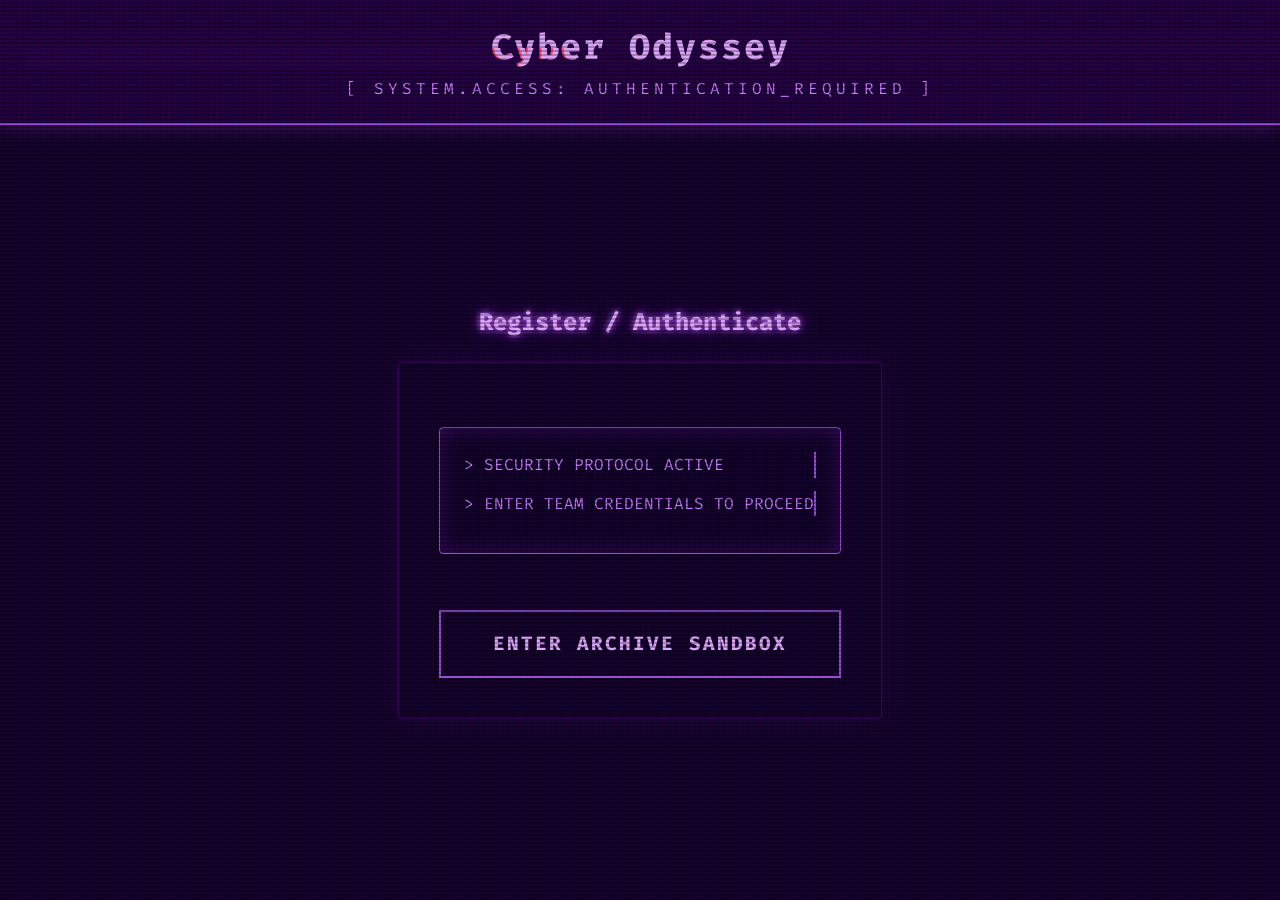
<file: login.html>
<!DOCTYPE html>
<html lang="en">

<head>
    <meta charset="UTF-8">
    <meta name="viewport" content="width=device-width, initial-scale=1.0">
    <title>Cyber Odyssey - Login</title>
    <link rel="stylesheet" href="round1.css">
    <link href="https://fonts.googleapis.com/css2?family=Fira+Code:wght@300;400;500;600;700&display=swap"
        rel="stylesheet">
    <style>
        .login-container {
            max-width: 500px;
            margin: 0 auto;
        }

        .login-card {
            background: var(--bg-primary);
            border: 1px solid var(--border-color);
            padding: 2.5rem;
            border-radius: 4px;
            box-shadow: 0 0 30px rgba(123, 44, 191, 0.15);
        }

        .login-field {
            margin-bottom: 1.5rem;
        }

        .login-field label {
            display: block;
            color: var(--highlight);
            font-family: 'Fira Code', monospace;
            font-size: 0.85rem;
            margin-bottom: 0.5rem;
        }

        .login-field input {
            width: 100%;
            background: rgba(10, 10, 15, 0.8);
            border: 1px solid var(--border-color);
            color: var(--text-main);
            font-family: 'Fira Code', monospace;
            font-size: 1rem;
            padding: 0.8rem 1rem;
            outline: none;
            box-sizing: border-box;
            transition: all 0.3s;
        }

        .login-field input:focus {
            border-color: var(--highlight);
            box-shadow: 0 0 10px rgba(123, 44, 191, 0.3);
        }

        .login-error {
            color: var(--error);
            font-family: 'Fira Code', monospace;
            font-size: 0.85rem;
            margin-top: 1rem;
            display: none;
        }

        .login-error.visible {
            display: block;
            animation: glitchText 0.3s ease;
        }

        @keyframes glitchText {
            0% {
                transform: translateX(-2px);
            }

            25% {
                transform: translateX(2px);
            }

            50% {
                transform: translateX(-1px);
            }

            100% {
                transform: translateX(0);
            }
        }

        @media (max-width: 600px) {
            .login-container {
                width: 100%;
                padding: 0;
            }

            .login-card {
                padding: 1.5rem 1rem;
            }

            .login-field input {
                font-size: 0.9rem;
                padding: 0.7rem 0.8rem;
            }
        }
    </style>
</head>

<body>
    <div class="crt-overlay"></div>
    <div class="scanline"></div>

    <header class="persistent-header">
        <h1 class="glitch" data-text="Cyber Odyssey">Cyber Odyssey</h1>
        <h2>[ SYSTEM.ACCESS: AUTHENTICATION_REQUIRED ]</h2>
    </header>

    <main class="game-container">
        <div class="login-container">
            <div class="screen active" style="display: block;">
                <h2 class="neon-text" style="text-align: center; margin-bottom: 1.5rem;">Register / Authenticate</h2>
                <div class="login-card">
                    <div class="terminal-box" style="margin-bottom: 2rem;">
                        <p class="typewriter">> SECURITY PROTOCOL ACTIVE</p>
                        <p class="typewriter delay-1">> ENTER TEAM CREDENTIALS TO PROCEED</p>
                    </div>

                    <div id="login-form">
                        <button type="button" id="sandbox-btn" class="cyber-btn" style="width: 100%;">
                            <span class="btn-text">ENTER ARCHIVE SANDBOX</span>
                        </button>
                    </div>

                    <div id="login-error" class="login-error">
                        > SYSTEM_ERROR: Sandbox initialization failed.
                    </div>
                </div>
            </div>
        </div>
    </main>

    <script src="login.js"></script>
</body>

</html>
</file>
<file: round1.css>
:root {
    --bg-primary: #10002b;
    --bg-card: #240046;
    --border-color: #3c096c;
    --brand-primary: #5a189a;
    --brand-hover: #7b2cbf;
    --highlight: #9d4edd;
    --text-secondary: #c77dff;
    --text-primary: #e0aaff;
    --success: #00b4d8;
    --error: #ff4d6d;
}

* {
    margin: 0;
    padding: 0;
    box-sizing: border-box;
    font-family: 'Fira Code', monospace;
}

body {
    background-color: var(--bg-primary);
    color: var(--text-primary);
    min-height: 100vh;
    display: flex;
    flex-direction: column;
    overflow-x: hidden;
}

.crt-overlay {
    position: fixed;
    top: 0;
    left: 0;
    width: 100vw;
    height: 100vh;
    background: linear-gradient(rgba(18, 16, 16, 0) 50%, rgba(0, 0, 0, 0.25) 50%), linear-gradient(90deg, rgba(255, 0, 0, 0.06), rgba(0, 255, 0, 0.02), rgba(0, 0, 255, 0.06));
    background-size: 100% 4px, 6px 100%;
    z-index: 100;
    pointer-events: none;
}

.scanline {
    width: 100%;
    height: 100px;
    z-index: 99;
    position: absolute;
    pointer-events: none;
    background: linear-gradient(0deg, rgba(0, 0, 0, 0) 0%, rgba(157, 78, 221, 0.2) 50%, rgba(0, 0, 0, 0) 100%);
    opacity: 0.1;
    animation: scanline 8s linear infinite;
}

@keyframes scanline {
    0% {
        top: -100px;
    }

    100% {
        top: 100%;
    }
}

.neon-text {
    text-shadow: 0 0 5px var(--highlight), 0 0 10px var(--highlight), 0 0 20px var(--brand-primary);
    color: var(--text-primary);
}

.persistent-header {
    background-color: rgba(36, 0, 70, 0.8);
    border-bottom: 2px solid var(--highlight);
    padding: 1.5rem;
    text-align: center;
    position: relative;
    z-index: 10;
    box-shadow: 0 0 20px rgba(157, 78, 221, 0.4);
}

.persistent-header h1 {
    font-size: 2.2rem;
    color: var(--text-primary);
    margin-bottom: 0.5rem;
    letter-spacing: 2px;
}

.persistent-header h2 {
    font-size: 1rem;
    color: var(--text-secondary);
    font-weight: 400;
    letter-spacing: 4px;
}

.glitch {
    position: relative;
}

.glitch::before,
.glitch::after {
    content: attr(data-text);
    position: absolute;
    top: 0;
    left: 0;
    width: 100%;
    height: 100%;
    background: rgba(36, 0, 70, 0.8);
}

.glitch::before {
    left: 2px;
    text-shadow: -2px 0 #ff4d6d;
    clip: rect(24px, 550px, 90px, 0);
    animation: glitch-anim-2 3s infinite linear alternate-reverse;
}

.glitch::after {
    left: -2px;
    text-shadow: -2px 0 #00b4d8;
    clip: rect(85px, 550px, 140px, 0);
    animation: glitch-anim 2.5s infinite linear alternate-reverse;
}

@keyframes glitch-anim {
    0% {
        clip: rect(10px, 9999px, 31px, 0);
    }

    20% {
        clip: rect(62px, 9999px, 14px, 0);
    }

    40% {
        clip: rect(34px, 9999px, 89px, 0);
    }

    60% {
        clip: rect(78px, 9999px, 55px, 0);
    }

    80% {
        clip: rect(14px, 9999px, 92px, 0);
    }

    100% {
        clip: rect(41px, 9999px, 2px, 0);
    }
}

@keyframes glitch-anim-2 {
    0% {
        clip: rect(65px, 9999px, 100px, 0);
    }

    20% {
        clip: rect(12px, 9999px, 55px, 0);
    }

    40% {
        clip: rect(89px, 9999px, 34px, 0);
    }

    60% {
        clip: rect(2px, 9999px, 78px, 0);
    }

    80% {
        clip: rect(55px, 9999px, 14px, 0);
    }

    100% {
        clip: rect(31px, 9999px, 62px, 0);
    }
}

.game-container {
    flex: 1;
    display: flex;
    justify-content: center;
    align-items: center;
    padding: 2rem;
    z-index: 10;
}

.screen {
    display: none;
    width: 100%;
    max-width: 700px;
}

.screen.active {
    display: block;
    animation: cyberFade 0.5s ease-out forwards;
}

@keyframes cyberFade {
    0% {
        opacity: 0;
        filter: contrast(200%) brightness(200%);
        transform: scale(1.05);
    }

    100% {
        opacity: 1;
        filter: contrast(100%) brightness(100%);
        transform: scale(1);
    }
}

.terminal-box {
    background: rgba(16, 0, 43, 0.8);
    border: 1px solid var(--highlight);
    padding: 1.5rem;
    margin: 1.5rem 0;
    box-shadow: inset 0 0 20px rgba(90, 24, 154, 0.5);
    border-radius: 4px;
    position: relative;
}

.terminal-box p {
    color: var(--text-secondary);
    margin-bottom: 0.8rem;
    line-height: 1.6;
}

.terminal-box p strong {
    color: var(--highlight);
}

.typewriter {
    overflow: hidden;
    white-space: nowrap;
    border-right: 2px solid var(--highlight);
    width: 0;
    animation: typing 1s steps(40, end) forwards, blink 0.75s step-end infinite;
}

.delay-1 {
    animation-delay: 1s, 0s;
}

.delay-2 {
    animation-delay: 2s, 0s;
}

.delay-3 {
    animation-delay: 3s, 0s;
}

.delay-4 {
    animation-delay: 4s, 0s;
    border-right: none;
}

@keyframes typing {
    from {
        width: 0
    }

    to {
        width: 100%
    }
}

@keyframes blink {

    from,
    to {
        border-color: transparent
    }

    50% {
        border-color: var(--highlight)
    }
}

.cyber-card {
    background-color: var(--bg-card);
    padding: 2.5rem;
    border: 1px solid var(--brand-hover);
    box-shadow: 0 0 15px rgba(123, 44, 191, 0.4), inset 0 0 30px rgba(36, 0, 70, 0.8);
    position: relative;
}

.input-group label {
    display: block;
    margin-bottom: 0.5rem;
    color: var(--highlight);
    font-weight: 600;
}

.input-wrapper {
    display: flex;
    align-items: center;
    background-color: #080016;
    border: 1px solid var(--brand-hover);
    padding: 0.5rem 1rem;
    box-shadow: 0 0 10px rgba(90, 24, 154, 0.2);
    transition: all 0.3s;
}

.input-wrapper:focus-within {
    border-color: var(--text-primary);
    box-shadow: 0 0 15px var(--highlight);
}

.prompt-arrow {
    color: var(--highlight);
    margin-right: 10px;
    font-weight: bold;
}

input[type="text"] {
    flex: 1;
    background: transparent;
    border: none;
    color: var(--text-primary);
    font-size: 1.2rem;
    outline: none;
    text-transform: uppercase;
}

.cyber-btn {
    width: 100%;
    margin-top: 1.5rem;
    padding: 1.2rem;
    background: transparent;
    border: 2px solid var(--highlight);
    color: var(--text-primary);
    font-size: 1.2rem;
    font-weight: bold;
    letter-spacing: 2px;
    cursor: pointer;
    position: relative;
    overflow: hidden;
    transition: all 0.2s;
    text-transform: uppercase;
}

.cyber-btn:hover {
    background: var(--brand-primary);
    box-shadow: 0 0 20px var(--highlight);
    text-shadow: 0 0 5px #fff;
}

.progress-bar {
    width: 100%;
    height: 4px;
    background-color: var(--bg-primary);
    margin-bottom: 2rem;
    border: 1px solid var(--border-color);
}

#progress-fill {
    height: 100%;
    background: var(--highlight);
    width: 0%;
    transition: width 0.4s cubic-bezier(0.4, 0, 0.2, 1);
    box-shadow: 0 0 10px var(--highlight);
}

#feedback-message {
    margin-top: 1.5rem;
    padding: 1rem;
    text-align: center;
    font-weight: bold;
    letter-spacing: 1px;
    border-left: 4px solid;
    animation: cyberFade 0.3s ease-out;
}

.hidden {
    display: none !important;
}

.feedback-correct {
    background: rgba(0, 180, 216, 0.1);
    color: var(--success);
    border-color: var(--success) !important;
    text-shadow: 0 0 5px rgba(0, 180, 216, 0.5);
}

.feedback-wrong {
    background: rgba(255, 77, 109, 0.1);
    color: var(--error);
    border-color: var(--error) !important;
    text-shadow: 0 0 5px rgba(255, 77, 109, 0.5);
    animation: shake 0.4s cubic-bezier(.36, .07, .19, .97) both;
}

@keyframes shake {

    10%,
    90% {
        transform: translate3d(-1px, 0, 0);
    }

    20%,
    80% {
        transform: translate3d(2px, 0, 0);
    }

    30%,
    50%,
    70% {
        transform: translate3d(-4px, 0, 0);
    }

    40%,
    60% {
        transform: translate3d(4px, 0, 0);
    }
}

.score-text {
    font-size: 2rem;
    color: var(--highlight) !important;
}

@media (max-width: 600px) {

    /* Header */
    .persistent-header {
        padding: 1rem;
    }

    .persistent-header h1 {
        font-size: 1.5rem;
    }

    .persistent-header h2 {
        font-size: 0.7rem;
        letter-spacing: 1px;
    }

    /* Main game area */
    .game-container {
        padding: 1rem;
        align-items: flex-start;
    }

    .screen {
        width: 100%;
    }

    /* Terminal boxes */
    .terminal-box {
        padding: 1rem;
        font-size: 0.85rem;
    }

    .typewriter {
        white-space: normal;
        width: auto;
        animation: none;
        border-right: none;
    }

    /* Cards */
    .cyber-card {
        padding: 1.2rem;
    }

    /* Buttons */
    .cyber-btn {
        padding: 0.9rem;
        font-size: 0.95rem;
    }

    /* Round 1: Red/Green light buttons - stack on small screens */
    .button-wrapper {
        flex-direction: column !important;
    }

    /* Round end screen action buttons - stack them */
    #end-screen>div[style*="display: flex"],
    #blocked-screen>div[style*="display: flex"] {
        flex-direction: column;
        gap: 0.8rem;
    }

    /* Score text */
    .score-text {
        font-size: 1.4rem;
    }
}
</file>
